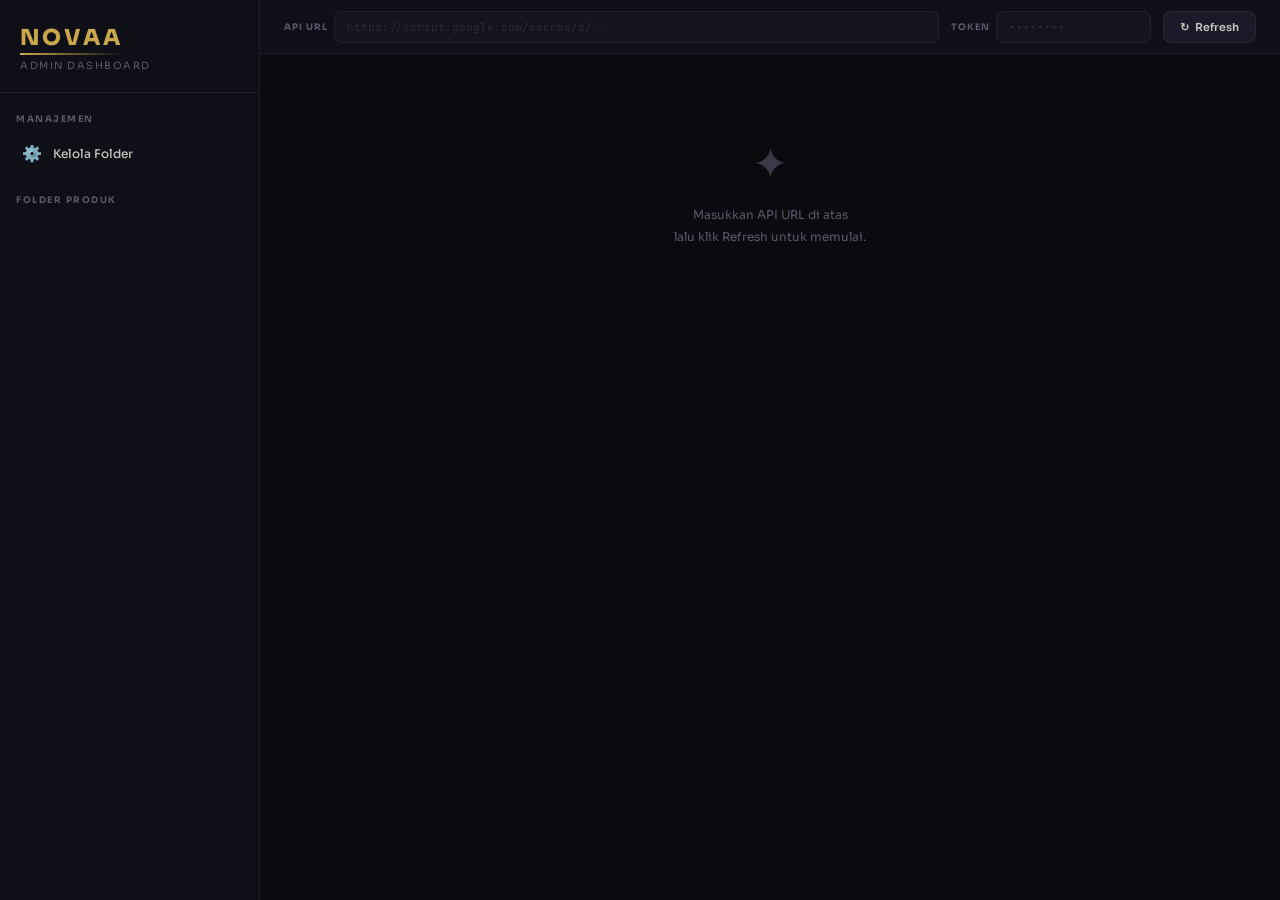
<file: index.html>
<!DOCTYPE html>
<html lang="id">
<head>
  <meta charset="UTF-8">
  <meta name="viewport" content="width=device-width, initial-scale=1.0">
  <title>NOVAA — Admin Panel</title>
  <meta name="description" content="Novaa luxury fashion brand admin dashboard — manage folders and products">
  <link rel="stylesheet" href="style.css">
</head>
<body>

  <!-- SIDEBAR -->
  <aside class="sidebar" id="sidebar">
    <div class="sidebar-brand">
      <h1>NOVAA</h1>
      <p>Admin Dashboard</p>
    </div>
    <div class="sidebar-section">Manajemen</div>
    <div class="folder-nav" style="padding-bottom:0">
      <div class="fnav-item" id="navManageFolders">
        <span class="fnav-emoji">⚙️</span>
        <span class="fnav-name">Kelola Folder</span>
      </div>
    </div>
    <div class="sidebar-section">Folder Produk</div>
    <nav class="folder-nav" id="folderNav"></nav>
  </aside>

  <!-- MAIN WRAPPER -->
  <div class="main-wrap">
    <!-- TOPBAR -->
    <header class="topbar" id="topbar">
      <div class="topbar-field">
        <label>API URL</label>
        <input type="text" id="apiUrl" placeholder="https://script.google.com/macros/s/...">
      </div>
      <div class="topbar-field" style="max-width:200px">
        <label>Token</label>
        <input type="password" id="apiToken" placeholder="••••••••">
      </div>
      <button class="btn-refresh" id="btnRefresh">
        <span class="icon">↻</span> Refresh
      </button>
    </header>

    <!-- CONTENT -->
    <main class="content" id="mainContent">
      <div class="empty-state anim-fade-up">
        <div class="icon">✦</div>
        <p>Masukkan API URL di atas<br>lalu pilih folder untuk memulai.</p>
      </div>
    </main>
  </div>

  <!-- TOAST -->
  <div class="toast-wrap" id="toastWrap"></div>

  <!-- CONFIRM MODAL -->
  <div class="modal-bg" id="confirmModal">
    <div class="modal">
      <div class="modal-title" id="confirmTitle">Hapus?</div>
      <div class="modal-msg" id="confirmMsg">Item ini akan dihapus permanen.</div>
      <div class="modal-actions">
        <button class="btn btn-secondary" id="confirmNo">Batal</button>
        <button class="btn btn-danger" id="confirmYes">Ya, Hapus</button>
      </div>
    </div>
  </div>

  <!-- LOADING -->
  <div class="loading-overlay" id="loadingOverlay">
    <div class="spinner"></div>
  </div>

  <script src="admin.js"></script>
</body>
</html>
</file>
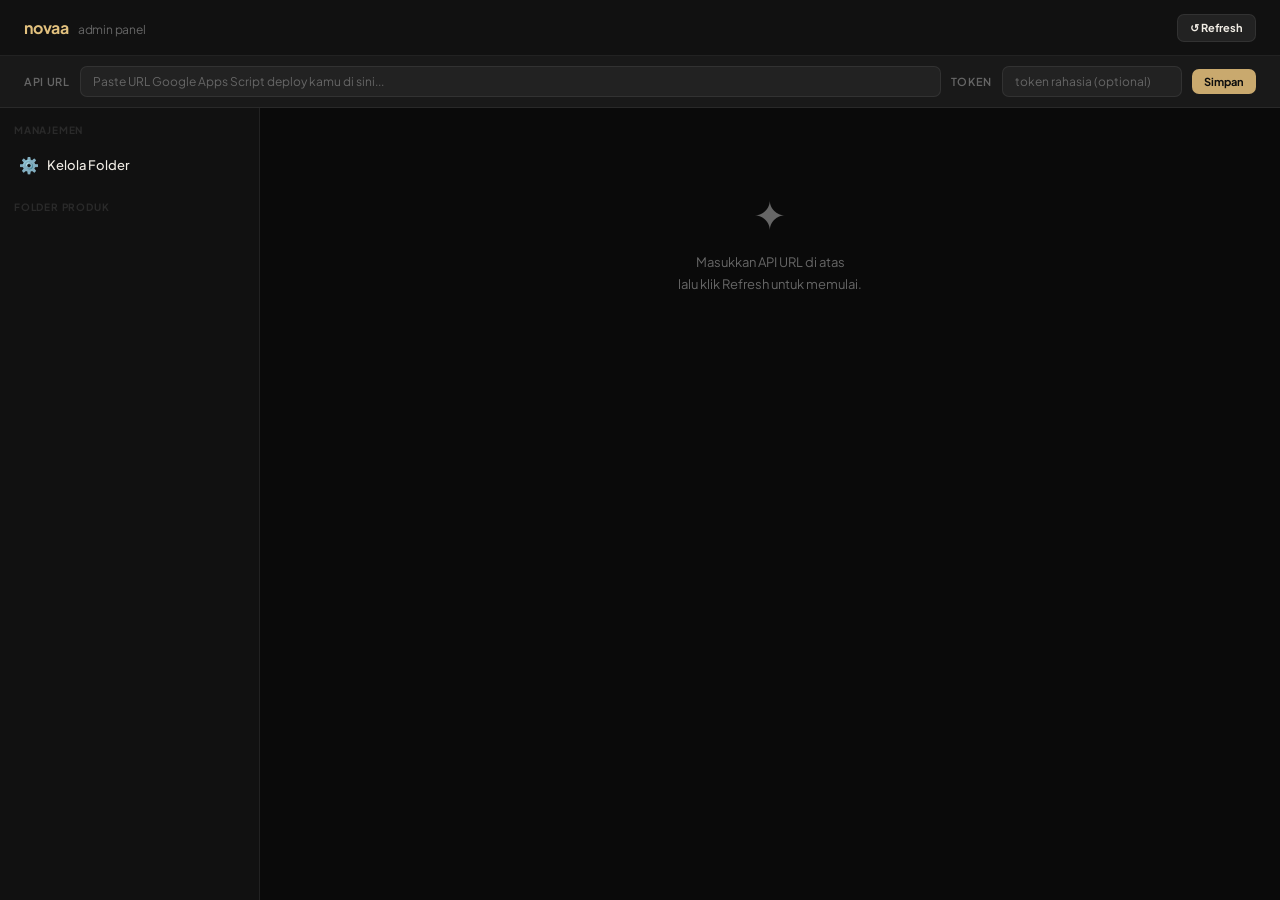
<file: admin.html>
<!DOCTYPE html>
<html lang="id">
<head>
<meta charset="UTF-8">
<meta name="viewport" content="width=device-width, initial-scale=1.0">
<title>Novaa Admin</title>
<link rel="preconnect" href="https://fonts.googleapis.com">
<link href="https://fonts.googleapis.com/css2?family=Plus+Jakarta+Sans:wght@400;500;600;700&display=swap" rel="stylesheet">
<style>
*,*::before,*::after{box-sizing:border-box;margin:0;padding:0}
:root{
  --bg:#0a0a0a;--s1:#111;--s2:#191919;--s3:#222;
  --border:rgba(255,255,255,0.07);--border2:rgba(255,255,255,0.12);
  --gold:#c9a96e;--gold2:#e2c17e;--goldBg:rgba(201,169,110,0.1);
  --text:#f0ece4;--muted:#666;--dim:#2a2a2a;
  --green:#4caf82;--greenBg:rgba(76,175,130,0.12);
  --red:#e05c5c;--redBg:rgba(224,92,92,0.12);
  --blue:#6ea8e2;--blueBg:rgba(110,168,226,0.12);
  --r:10px;--rs:7px;
  --sidebar:260px;
}
body{
  font-family:'Plus Jakarta Sans',sans-serif;
  background:var(--bg);color:var(--text);
  min-height:100vh;display:flex;flex-direction:column;
  -webkit-font-smoothing:antialiased;font-size:14px;
}

/* ── TOPBAR ── */
.topbar{
  display:flex;align-items:center;justify-content:space-between;
  padding:0 24px;height:56px;flex-shrink:0;
  background:var(--s1);border-bottom:1px solid var(--border);
  position:sticky;top:0;z-index:100;
}
.topbar-logo{font-size:16px;font-weight:700;color:var(--gold2);letter-spacing:-.2px}
.topbar-logo span{color:var(--muted);font-weight:400;font-size:12px;margin-left:6px}
.topbar-right{display:flex;align-items:center;gap:8px}

/* API Config bar */
.api-bar{
  background:var(--s2);border-bottom:1px solid var(--border);
  padding:10px 24px;display:flex;align-items:center;gap:10px;
  flex-shrink:0;
}
.api-bar label{font-size:11px;font-weight:600;color:var(--muted);text-transform:uppercase;letter-spacing:.06em;white-space:nowrap}
.api-bar input{
  flex:1;background:var(--s3);border:1px solid var(--border);
  border-radius:var(--rs);padding:7px 12px;color:var(--text);
  font-family:inherit;font-size:12px;outline:none;
  transition:border-color .15s;
}
.api-bar input:focus{border-color:var(--gold)}
.api-bar input::placeholder{color:var(--muted)}

/* ── LAYOUT ── */
.layout{display:flex;flex:1;overflow:hidden;min-height:0}

/* ── SIDEBAR ── */
.sidebar{
  width:var(--sidebar);flex-shrink:0;
  background:var(--s1);border-right:1px solid var(--border);
  display:flex;flex-direction:column;overflow-y:auto;
}
.sidebar-section{padding:16px 14px 8px;font-size:10px;font-weight:700;letter-spacing:.08em;text-transform:uppercase;color:var(--dim)}
.folder-nav{display:flex;flex-direction:column;gap:2px;padding:0 8px 16px}
.fnav-item{
  display:flex;align-items:center;gap:8px;
  padding:9px 10px;border-radius:var(--rs);cursor:pointer;
  transition:background .12s;border:1px solid transparent;
}
.fnav-item:hover{background:var(--s2)}
.fnav-item.active{background:var(--goldBg);border-color:rgba(201,169,110,.2)}
.fnav-item.active .fnav-name{color:var(--gold2)}
.fnav-item.active .fnav-count{color:var(--gold)}
.fnav-emoji{font-size:16px;width:20px;text-align:center;flex-shrink:0}
.fnav-name{font-size:13px;font-weight:500;flex:1;white-space:nowrap;overflow:hidden;text-overflow:ellipsis;color:var(--text)}
.fnav-count{font-size:10px;font-weight:700;color:var(--muted);background:var(--s3);padding:2px 6px;border-radius:20px;flex-shrink:0}

/* ── MAIN ── */
.main{flex:1;display:flex;flex-direction:column;overflow:hidden}

/* Content area */
.content{flex:1;overflow-y:auto;padding:20px 24px 40px}

/* Folder header */
.folder-hd{
  display:flex;align-items:center;justify-content:space-between;
  margin-bottom:18px;
}
.folder-hd-left{display:flex;align-items:center;gap:10px}
.folder-hd-emoji{font-size:24px}
.folder-hd-name{font-size:18px;font-weight:700}
.folder-hd-sub{font-size:12px;color:var(--muted);margin-top:1px}

/* Stats row */
.stats-row{display:flex;gap:10px;margin-bottom:20px}
.stat-card{
  flex:1;background:var(--s2);border:1px solid var(--border);
  border-radius:var(--r);padding:14px 16px;
}
.stat-label{font-size:10px;font-weight:700;letter-spacing:.06em;text-transform:uppercase;color:var(--muted);margin-bottom:4px}
.stat-val{font-size:22px;font-weight:700;color:var(--text)}

/* ── FORM PANEL ── */
.form-panel{
  background:var(--s1);border:1px solid var(--border);
  border-radius:var(--r);padding:18px;margin-bottom:20px;
}
.form-panel-header{
  display:flex;align-items:center;justify-content:space-between;
  margin-bottom:16px;
}
.form-panel-title{font-size:13px;font-weight:700;color:var(--text);display:flex;align-items:center;gap:6px}
.form-panel-title .dot{width:7px;height:7px;border-radius:50%;background:var(--green);box-shadow:0 0 6px var(--green)}
.dot.edit{background:var(--gold);box-shadow:0 0 6px var(--gold)}

.form-grid{display:grid;grid-template-columns:1fr 1fr;gap:10px}
.form-grid .span2{grid-column:1/-1}

.field{display:flex;flex-direction:column;gap:5px}
.field label{font-size:10px;font-weight:700;letter-spacing:.07em;text-transform:uppercase;color:var(--muted)}
.field input,.field select,.field textarea{
  background:var(--s2);border:1px solid var(--border);
  border-radius:var(--rs);padding:9px 12px;
  color:var(--text);font-family:inherit;font-size:13px;outline:none;
  transition:border-color .15s;
}
.field input:focus,.field select:focus,.field textarea:focus{border-color:var(--gold)}
.field input::placeholder,.field textarea::placeholder{color:#333}
.field select{cursor:pointer;appearance:none;background-image:url("data:image/svg+xml,%3Csvg xmlns='http://www.w3.org/2000/svg' width='12' height='12' viewBox='0 0 24 24' fill='none' stroke='%23666' stroke-width='2'%3E%3Cpolyline points='6 9 12 15 18 9'/%3E%3C/svg%3E");background-repeat:no-repeat;background-position:right 10px center}
.field textarea{resize:vertical;min-height:60px;line-height:1.5}

/* Tags input hint */
.field .hint{font-size:10px;color:var(--muted)}

/* Form actions */
.form-actions{display:flex;gap:8px;margin-top:14px}
.btn{
  padding:9px 18px;border-radius:var(--rs);
  font-size:12px;font-weight:700;font-family:inherit;
  cursor:pointer;border:none;transition:opacity .12s,transform .08s;
  display:flex;align-items:center;gap:6px;
}
.btn:active{transform:scale(0.96)}
.btn-primary{background:var(--gold);color:#0d0d0d}
.btn-secondary{background:var(--s3);color:var(--text);border:1px solid var(--border)}
.btn-danger{background:var(--redBg);color:var(--red);border:1px solid rgba(224,92,92,.2)}
.btn-sm{padding:6px 12px;font-size:11px}
.btn:disabled{opacity:.4;cursor:not-allowed}

/* ── PRODUCT TABLE ── */
.table-panel{background:var(--s1);border:1px solid var(--border);border-radius:var(--r);overflow:hidden}
.table-hd{
  display:flex;align-items:center;justify-content:space-between;
  padding:14px 16px;border-bottom:1px solid var(--border);
}
.table-hd-title{font-size:13px;font-weight:700}
.table-search{
  background:var(--s2);border:1px solid var(--border);
  border-radius:var(--rs);padding:6px 10px;color:var(--text);
  font-family:inherit;font-size:12px;outline:none;width:160px;
  transition:border-color .15s;
}
.table-search:focus{border-color:var(--gold)}

.table-wrap{overflow-x:auto}
table{width:100%;border-collapse:collapse}
thead th{
  text-align:left;padding:10px 14px;
  font-size:10px;font-weight:700;letter-spacing:.07em;text-transform:uppercase;
  color:var(--muted);border-bottom:1px solid var(--border);
  background:var(--s2);white-space:nowrap;
}
tbody tr{border-bottom:1px solid var(--border);transition:background .1s}
tbody tr:last-child{border-bottom:none}
tbody tr:hover{background:var(--s2)}
tbody td{padding:10px 14px;vertical-align:middle}
.td-name{font-size:13px;font-weight:600;color:var(--text);max-width:200px;white-space:nowrap;overflow:hidden;text-overflow:ellipsis}
.td-price{font-size:13px;font-weight:700;color:var(--gold2);white-space:nowrap}
.td-price-old{font-size:10px;color:var(--muted);text-decoration:line-through;margin-left:4px}
.td-thumb{width:36px;height:36px;border-radius:6px;object-fit:cover;background:var(--s3);display:block}
.td-thumb-ph{width:36px;height:36px;border-radius:6px;background:var(--s3);display:flex;align-items:center;justify-content:center;font-size:14px}
.td-actions{display:flex;gap:6px;align-items:center}
.td-id{font-size:10px;color:var(--muted);font-family:monospace}

/* Tags pills */
.tag-pill{display:inline-block;font-size:9px;font-weight:700;letter-spacing:.04em;text-transform:uppercase;padding:2px 6px;border-radius:20px;margin:1px}
.tag-pill.best{background:rgba(200,169,110,.15);color:var(--gold2)}
.tag-pill.flash{background:rgba(255,80,160,.15);color:#ff7acc}
.tag-pill.diskon{background:rgba(255,100,80,.15);color:#ff8070}
.tag-pill.baru{background:rgba(100,220,130,.15);color:#7de09a}
.tag-pill.terlaris{background:rgba(255,180,60,.15);color:#ffbc3c}
.tag-pill.mall{background:rgba(100,160,255,.15);color:#82b4ff}
.tag-pill.free{background:rgba(120,200,255,.15);color:#8ad4ff}

/* EMPTY / LOADING */
.empty-state{text-align:center;padding:60px 20px;color:var(--muted)}
.empty-state .icon{font-size:40px;margin-bottom:12px}
.empty-state p{font-size:13px;line-height:1.7}

/* Toast */
.toast-wrap{position:fixed;bottom:24px;right:24px;z-index:999;display:flex;flex-direction:column;gap:8px;pointer-events:none}
.toast{
  padding:11px 16px;border-radius:var(--r);font-size:13px;font-weight:600;
  backdrop-filter:blur(10px);display:flex;align-items:center;gap:8px;
  animation:toastIn .2s ease;pointer-events:all;
  border:1px solid;max-width:280px;
}
.toast.ok{background:var(--greenBg);border-color:rgba(76,175,130,.3);color:var(--green)}
.toast.err{background:var(--redBg);border-color:rgba(224,92,92,.3);color:var(--red)}
.toast.info{background:var(--blueBg);border-color:rgba(110,168,226,.3);color:var(--blue)}
@keyframes toastIn{from{opacity:0;transform:translateY(8px)}to{opacity:1;transform:none}}

/* Confirm modal */
.modal-bg{position:fixed;inset:0;background:rgba(0,0,0,.7);backdrop-filter:blur(4px);z-index:500;display:none;align-items:center;justify-content:center}
.modal-bg.open{display:flex}
.modal{background:var(--s1);border:1px solid var(--border);border-radius:14px;padding:24px;width:320px;max-width:90vw}
.modal-title{font-size:16px;font-weight:700;margin-bottom:8px}
.modal-msg{font-size:13px;color:var(--muted);margin-bottom:20px;line-height:1.6}
.modal-actions{display:flex;gap:8px;justify-content:flex-end}

/* Loading overlay */
.loading-overlay{position:fixed;inset:0;background:rgba(10,10,10,.6);backdrop-filter:blur(2px);z-index:400;display:none;align-items:center;justify-content:center}
.loading-overlay.open{display:flex}
.spinner{width:28px;height:28px;border-radius:50%;border:2.5px solid #222;border-top-color:var(--gold);animation:spin .7s linear infinite}
@keyframes spin{to{transform:rotate(360deg)}}

/* Scrollbar */
::-webkit-scrollbar{width:5px;height:5px}
::-webkit-scrollbar-track{background:transparent}
::-webkit-scrollbar-thumb{background:#222;border-radius:3px}

@media(max-width:700px){
  .layout{flex-direction:column}
  .sidebar{width:100%;border-right:none;border-bottom:1px solid var(--border);max-height:140px}
  .folder-nav{flex-direction:row;flex-wrap:nowrap;overflow-x:auto;padding-bottom:12px}
  .fnav-item{flex-shrink:0}
  .form-grid{grid-template-columns:1fr}
  .form-grid .span2{grid-column:auto}
  .stats-row{gap:8px}
  .api-bar{flex-wrap:wrap;gap:8px}
  .api-bar input{width:100%}
}
</style>
</head>
<body>

<!-- TOPBAR -->
<header class="topbar">
  <div class="topbar-logo">novaa <span>admin panel</span></div>
  <div class="topbar-right">
    <button class="btn btn-secondary btn-sm" id="btnRefresh">↺ Refresh</button>
  </div>
</header>

<!-- API CONFIG BAR -->
<div class="api-bar">
  <label>API URL</label>
  <input type="text" id="apiUrl" placeholder="Paste URL Google Apps Script deploy kamu di sini...">
  <label>Token</label>
  <input type="text" id="apiToken" placeholder="token rahasia (optional)" style="max-width:180px">
  <button class="btn btn-primary btn-sm" id="btnSaveApi">Simpan</button>
</div>

<!-- LAYOUT -->
<div class="layout">

  <!-- SIDEBAR -->
  <aside class="sidebar">
    <div class="sidebar-section">Manajemen</div>
    <div class="folder-nav" style="padding-bottom: 0;">
       <div class="fnav-item" id="navManageFolders">
         <span class="fnav-emoji">⚙️</span>
         <span class="fnav-name">Kelola Folder</span>
       </div>
    </div>
    <div class="sidebar-section">Folder Produk</div>
    <nav class="folder-nav" id="folderNav"></nav>
  </aside>

  <!-- MAIN -->
  <main class="main">
    <div class="content" id="mainContent">
      <div class="empty-state">
        <div class="icon">🔧</div>
        <p>Masukkan URL Apps Script di atas<br>lalu pilih folder untuk mulai.</p>
      </div>
    </div>
  </main>

</div>

<!-- TOAST CONTAINER -->
<div class="toast-wrap" id="toastWrap"></div>

<!-- CONFIRM MODAL -->
<div class="modal-bg" id="confirmModal">
  <div class="modal">
    <div class="modal-title" id="confirmTitle">Hapus Produk?</div>
    <div class="modal-msg" id="confirmMsg">Produk ini akan dihapus permanen dari sheet.</div>
    <div class="modal-actions">
      <button class="btn btn-secondary" id="confirmNo">Batal</button>
      <button class="btn btn-danger" id="confirmYes">Ya, Hapus</button>
    </div>
  </div>
</div>

<!-- LOADING -->
<div class="loading-overlay" id="loadingOverlay">
  <div class="spinner"></div>
</div>

<script src="admin.js"></script>
</body>
</html>
</file>
<file: style.css>
/* ═══════════════════════════════════════════════════
   NOVAA ADMIN — Premium Dark Fashion Dashboard
   style.css
═══════════════════════════════════════════════════ */
@import url('https://fonts.googleapis.com/css2?family=Sora:wght@300;400;500;600;700;800&family=JetBrains+Mono:wght@400;500&display=swap');

*,*::before,*::after{box-sizing:border-box;margin:0;padding:0}

:root{
  --bg:#0A0A0F;
  --s1:#0F0F17;
  --s2:#14141F;
  --s3:#1A1A28;
  --s4:#222233;
  --border:rgba(255,255,255,0.06);
  --border2:rgba(255,255,255,0.10);
  --gold:#C9A84C;
  --gold2:#E2C56A;
  --gold3:#A8893A;
  --goldBg:rgba(201,168,76,0.08);
  --goldGlow:rgba(201,168,76,0.25);
  --text:#F0ECE4;
  --text2:#C8C4BC;
  --muted:#5A5A6E;
  --dim:#2A2A3A;
  --green:#4CD9A0;
  --greenBg:rgba(76,217,160,0.10);
  --red:#FF5C6C;
  --redBg:rgba(255,92,108,0.10);
  --blue:#6EA8FF;
  --blueBg:rgba(110,168,255,0.10);
  --r:12px;
  --rs:8px;
  --sidebar:260px;
  --font:'Sora',sans-serif;
  --mono:'JetBrains Mono',monospace;
}

html{scroll-behavior:smooth}
body{
  font-family:var(--font);
  background:var(--bg);color:var(--text);
  min-height:100vh;height:100vh;
  min-height:100dvh;height:100dvh;
  display:flex;
  -webkit-font-smoothing:antialiased;font-size:13px;
  overflow:hidden;
}

.emoji-btn, .fnav-emoji, .page-header-emoji, .td-thumb-ph, .empty-state .icon {
  font-family: "Segoe UI Emoji", "Apple Color Emoji", "Noto Color Emoji", sans-serif;
}

/* ── ANIMATIONS ── */
@keyframes fadeUp{from{opacity:0;transform:translateY(18px)}to{opacity:1;transform:none}}
@keyframes fadeIn{from{opacity:0}to{opacity:1}}
@keyframes slideInLeft{from{opacity:0;transform:translateX(-30px)}to{opacity:1;transform:none}}
@keyframes slideInRight{from{opacity:0;transform:translateX(20px)}to{opacity:1;transform:none}}
@keyframes countPulse{0%{transform:scale(1)}50%{transform:scale(1.08)}100%{transform:scale(1)}}
@keyframes spin{to{transform:rotate(360deg)}}
@keyframes shimmer{0%{background-position:-200% 0}100%{background-position:200% 0}}
@keyframes toastIn{from{opacity:0;transform:translateX(40px)}to{opacity:1;transform:none}}
@keyframes toastOut{from{opacity:1;transform:none}to{opacity:0;transform:translateX(40px)}}
@keyframes shake{0%,100%{transform:translateX(0)}15%,45%,75%{transform:translateX(-4px)}30%,60%,90%{transform:translateX(4px)}}
@keyframes rippleEffect{to{transform:scale(4);opacity:0}}
@keyframes glowPulse{0%,100%{box-shadow:0 0 5px rgba(201,168,76,0.15)}50%{box-shadow:0 0 20px rgba(201,168,76,0.3)}}
@keyframes borderGlow{0%,100%{border-color:rgba(201,168,76,0.2)}50%{border-color:rgba(201,168,76,0.5)}}
@keyframes underlineExpand{from{width:0}to{width:100%}}
@keyframes indicatorSlide{from{opacity:0;height:0}to{opacity:1;height:28px}}
@keyframes rowSlideIn{from{opacity:0;transform:translateX(-12px)}to{opacity:1;transform:none}}
@keyframes chipPop{from{transform:scale(0.8);opacity:0}to{transform:scale(1);opacity:1}}
@keyframes modalIn{from{opacity:0;transform:scale(0.92)}to{opacity:1;transform:scale(1)}}

.anim-fade-up{animation:fadeUp 0.5s ease both}
.anim-delay-1{animation-delay:100ms}
.anim-delay-2{animation-delay:200ms}
.anim-delay-3{animation-delay:300ms}
.anim-delay-4{animation-delay:400ms}

/* ── SIDEBAR ── */
.sidebar{
  width:var(--sidebar);flex-shrink:0;
  background:var(--s1);
  border-right:1px solid var(--border);
  display:flex;flex-direction:column;
  overflow-y:auto;overflow-x:hidden;
  -webkit-overflow-scrolling:touch;
  animation:slideInLeft 0.5s ease both;
  position:relative;
  z-index:50;
}
.sidebar-brand{
  padding:24px 20px 20px;
  border-bottom:1px solid var(--border);
  position:relative;
}
.sidebar-brand h1{
  font-size:22px;font-weight:800;
  letter-spacing:3px;
  color:var(--gold);
  text-transform:uppercase;
  position:relative;display:inline-block;
}
.sidebar-brand h1::after{
  content:'';position:absolute;bottom:-4px;left:0;
  height:2px;background:linear-gradient(90deg,var(--gold),transparent);
  animation:underlineExpand 0.8s 0.5s ease both;
  width:100%;
}
.sidebar-brand p{
  font-size:10px;color:var(--muted);
  letter-spacing:1.5px;text-transform:uppercase;
  margin-top:8px;
}

.sidebar-section{
  padding:20px 16px 8px;
  font-size:9px;font-weight:700;
  letter-spacing:1.5px;text-transform:uppercase;
  color:var(--muted);
}
.folder-nav{
  display:flex;flex-direction:column;
  gap:2px;padding:0 8px 16px;
}
.fnav-item{
  display:flex;align-items:center;gap:10px;
  padding:10px 12px;border-radius:var(--rs);cursor:pointer;
  transition:all 0.2s ease;
  border:1px solid transparent;
  position:relative;overflow:hidden;
  opacity:0;animation:fadeUp 0.4s ease both;
}
.fnav-item::before{
  content:'';position:absolute;left:0;top:50%;
  width:3px;height:0;background:var(--gold);
  border-radius:0 2px 2px 0;
  transform:translateY(-50%);
  transition:height 0.25s ease;
}
.fnav-item:hover{background:var(--s2)}
.fnav-item:hover::before{height:20px}
.fnav-item.active{background:var(--goldBg);border-color:rgba(201,168,76,0.15)}
.fnav-item.active::before{height:28px;animation:indicatorSlide 0.3s ease both}
.fnav-item.active .fnav-name{color:var(--gold2)}
.fnav-item.active .fnav-count{background:rgba(201,168,76,0.2);color:var(--gold)}
.fnav-emoji{font-size:16px;width:22px;text-align:center;flex-shrink:0}
.fnav-name{
  font-size:12px;font-weight:500;flex:1;
  white-space:nowrap;overflow:hidden;text-overflow:ellipsis;
  color:var(--text2);transition:color 0.2s;
}
.fnav-count{
  font-size:10px;font-weight:700;
  color:var(--muted);background:var(--s3);
  padding:2px 8px;border-radius:20px;flex-shrink:0;
  font-family:var(--mono);
  transition:all 0.2s;
}

/* ── MAIN AREA ── */
.main-wrap{
  flex:1;display:flex;flex-direction:column;
  overflow:hidden;min-width:0;min-height:0;
}

/* ── TOPBAR ── */
.topbar{
  display:flex;align-items:center;gap:12px;
  padding:0 24px;height:54px;flex-shrink:0;
  background:var(--s1);
  border-bottom:1px solid var(--border);
  animation:fadeIn 0.4s ease both;
}
.topbar-field{
  display:flex;align-items:center;gap:6px;flex:1;
}
.topbar-field label{
  font-size:9px;font-weight:700;
  letter-spacing:1px;text-transform:uppercase;
  color:var(--muted);white-space:nowrap;
}
.topbar-field input{
  flex:1;min-width:0;
  background:var(--s2);border:1px solid var(--border);
  border-radius:var(--rs);padding:8px 12px;
  color:var(--text);font-family:var(--mono);font-size:11px;
  outline:none;transition:all 0.2s;
}
.topbar-field input:focus{
  border-color:var(--gold);
  box-shadow:0 0 0 3px rgba(201,168,76,0.1);
}
.topbar-field input::placeholder{color:var(--dim)}

.btn-refresh{
  background:var(--s3);border:1px solid var(--border);
  color:var(--text2);padding:8px 16px;
  border-radius:var(--rs);cursor:pointer;
  font-family:var(--font);font-size:11px;font-weight:600;
  display:flex;align-items:center;gap:6px;
  transition:all 0.2s;position:relative;overflow:hidden;
}
.btn-refresh:hover{border-color:var(--gold);color:var(--gold)}
.btn-refresh .icon{display:inline-block;transition:transform 0.4s}
.btn-refresh.spinning .icon{animation:spin 0.8s linear infinite}

/* ── CONTENT ── */
.content{
  flex:1;
  min-height:0;
  overflow-y:auto;
  -webkit-overflow-scrolling:touch;
  padding:24px 28px 60px;
}
.page-transition{animation:fadeUp 0.4s ease both}

/* ── HEADER ── */
.page-header{
  display:flex;align-items:center;justify-content:space-between;
  margin-bottom:24px;
}
.page-header-left{display:flex;align-items:center;gap:14px}
.page-header-emoji{
  font-size:28px;
  width:48px;height:48px;
  display:flex;align-items:center;justify-content:center;
  background:var(--s2);border-radius:var(--r);
  border:1px solid var(--border);
}
.page-header-name{font-size:20px;font-weight:700;letter-spacing:-0.3px}
.page-header-sub{font-size:11px;color:var(--muted);margin-top:2px}

/* ── STAT CARDS ── */
.stats-row{display:grid;grid-template-columns:repeat(auto-fit,minmax(160px,1fr));gap:12px;margin-bottom:24px}
.stat-card{
  background:var(--s1);
  border:1px solid var(--border);
  border-radius:var(--r);padding:18px 20px;
  position:relative;overflow:hidden;
  transition:all 0.3s;
}
.stat-card::before{
  content:'';position:absolute;top:0;left:0;right:0;
  height:2px;background:linear-gradient(90deg,transparent,var(--gold),transparent);
  opacity:0;transition:opacity 0.3s;
}
.stat-card:hover{border-color:var(--border2);transform:translateY(-2px)}
.stat-card:hover::before{opacity:1}
.stat-label{
  font-size:9px;font-weight:700;
  letter-spacing:1.2px;text-transform:uppercase;
  color:var(--muted);margin-bottom:8px;
}
.stat-val{
  font-size:28px;font-weight:800;
  color:var(--text);
  font-family:var(--mono);
  letter-spacing:-1px;
}
.stat-val.counted{animation:countPulse 0.3s ease}

/* ── FORM PANEL ── */
.form-panel{
  background:var(--s1);border:1px solid var(--border);
  border-radius:var(--r);padding:22px;margin-bottom:24px;
  transition:all 0.3s;
}
.form-panel:hover{border-color:var(--border2)}
.form-panel-header{
  display:flex;align-items:center;justify-content:space-between;
  margin-bottom:20px;
}
.form-panel-title{
  font-size:13px;font-weight:700;
  display:flex;align-items:center;gap:8px;
}
.form-panel-title .dot{
  width:8px;height:8px;border-radius:50%;
  background:var(--green);
  box-shadow:0 0 8px var(--green);
  animation:glowPulse 2s ease-in-out infinite;
}
.dot.edit{background:var(--gold);box-shadow:0 0 8px var(--gold)}

.form-grid{display:grid;grid-template-columns:1fr 1fr;gap:14px}
.form-grid .span2{grid-column:1/-1}

/* Floating label fields */
.field{display:flex;flex-direction:column;gap:6px}
.field label{
  font-size:9px;font-weight:700;
  letter-spacing:1px;text-transform:uppercase;
  color:var(--muted);
  transition:color 0.2s;
}
.field:focus-within label{color:var(--gold)}
.field input,.field select,.field textarea{
  background:var(--s2);border:1px solid var(--border);
  border-radius:var(--rs);padding:10px 14px;
  color:var(--text);font-family:var(--font);font-size:12px;
  outline:none;transition:all 0.25s;
}
.field input:focus,.field select:focus,.field textarea:focus{
  border-color:var(--gold);
  box-shadow:0 0 0 3px rgba(201,168,76,0.08);
  background:var(--s3);
}
.field input::placeholder,.field textarea::placeholder{color:var(--dim)}
.field select{
  cursor:pointer;appearance:none;
  background-image:url("data:image/svg+xml,%3Csvg xmlns='http://www.w3.org/2000/svg' width='12' height='12' viewBox='0 0 24 24' fill='none' stroke='%235A5A6E' stroke-width='2'%3E%3Cpolyline points='6 9 12 15 18 9'/%3E%3C/svg%3E");
  background-repeat:no-repeat;background-position:right 12px center;
}
.field textarea{resize:vertical;min-height:60px;line-height:1.6}
.field .hint{font-size:9px;color:var(--muted);letter-spacing:0.3px}

/* Emoji Picker */
.emoji-picker{display:grid;grid-template-columns:repeat(auto-fill,minmax(42px,1fr));gap:6px;margin-top:4px}
.emoji-btn{
  border:1px solid var(--border);background:var(--s2);
  border-radius:var(--rs);height:42px;font-size:18px;
  cursor:pointer;transition:all 0.2s;
  position:relative;overflow:hidden;
  color:var(--text);
}
.emoji-btn:hover{border-color:var(--border2);background:var(--s3);transform:scale(1.08)}
.emoji-btn:active{transform:scale(0.95)}
.emoji-btn.active{
  border-color:var(--gold);background:var(--goldBg);
  box-shadow:0 0 12px rgba(201,168,76,0.2);
  animation:chipPop 0.2s ease;
}

/* Tag chips */
.tag-chips{display:flex;flex-wrap:wrap;gap:6px;margin-top:4px}
.tag-chip{
  padding:6px 14px;border-radius:20px;
  font-size:10px;font-weight:700;
  letter-spacing:0.5px;text-transform:uppercase;
  cursor:pointer;border:1px solid var(--border);
  background:var(--s2);color:var(--muted);
  transition:all 0.25s;
  user-select:none;
}
.tag-chip:hover{border-color:var(--border2);color:var(--text2)}
.tag-chip:active{transform:scale(0.96)}
.tag-chip.active{
  border-color:var(--gold);background:var(--goldBg);
  color:var(--gold);animation:chipPop 0.2s ease;
}

/* Form actions */
.form-actions{display:flex;gap:8px;margin-top:18px}

/* ── BUTTONS ── */
.btn{
  padding:10px 20px;border-radius:var(--rs);
  font-size:11px;font-weight:700;font-family:var(--font);
  cursor:pointer;border:none;
  display:inline-flex;align-items:center;gap:6px;
  transition:all 0.15s;position:relative;overflow:hidden;
  letter-spacing:0.3px;
}
.btn:active{transform:scale(0.96)}
.btn:disabled{opacity:0.4;cursor:not-allowed;transform:none}

/* Ripple */
.btn .ripple{
  position:absolute;border-radius:50%;
  background:rgba(255,255,255,0.25);
  transform:scale(0);animation:rippleEffect 0.5s ease-out;
  pointer-events:none;
}

.btn-primary{
  background:linear-gradient(135deg,var(--gold),var(--gold3));
  color:#0A0A0F;
}
.btn-primary:hover{box-shadow:0 4px 20px rgba(201,168,76,0.3)}
.btn-secondary{
  background:var(--s3);color:var(--text2);
  border:1px solid var(--border);
}
.btn-secondary:hover{border-color:var(--border2);color:var(--text)}
.btn-danger{
  background:var(--redBg);color:var(--red);
  border:1px solid rgba(255,92,108,0.2);
}
.btn-danger:hover{border-color:rgba(255,92,108,0.4)}
.btn-sm{padding:7px 14px;font-size:10px}

/* ── TABLE ── */
.table-panel{
  background:var(--s1);border:1px solid var(--border);
  border-radius:var(--r);overflow:hidden;
}
.table-hd{
  display:flex;align-items:center;justify-content:space-between;
  padding:16px 20px;border-bottom:1px solid var(--border);
}
.table-hd-title{font-size:13px;font-weight:700}
.table-search{
  background:var(--s2);border:1px solid var(--border);
  border-radius:var(--rs);padding:8px 12px;
  color:var(--text);font-family:var(--font);font-size:11px;
  outline:none;width:200px;transition:all 0.25s;
}
.table-search:focus{
  border-color:var(--gold);width:260px;
  box-shadow:0 0 0 3px rgba(201,168,76,0.08);
}
.table-wrap{overflow-x:auto}
table{width:100%;border-collapse:collapse}
thead th{
  text-align:left;padding:12px 16px;
  font-size:9px;font-weight:700;
  letter-spacing:1px;text-transform:uppercase;
  color:var(--muted);border-bottom:1px solid var(--border);
  background:var(--s2);white-space:nowrap;
}
tbody tr{
  border-bottom:1px solid var(--border);
  transition:all 0.2s;position:relative;
}
tbody tr:last-child{border-bottom:none}
tbody tr:hover{background:rgba(201,168,76,0.03)}
tbody tr::before{
  content:'';position:absolute;left:0;top:0;bottom:0;
  width:3px;background:var(--gold);
  transform:scaleY(0);transition:transform 0.2s;
  border-radius:0 2px 2px 0;
}
tbody tr:hover::before{transform:scaleY(1)}
tbody td{padding:12px 16px;vertical-align:middle}

.td-name{
  font-size:12px;font-weight:600;
  max-width:200px;white-space:nowrap;
  overflow:hidden;text-overflow:ellipsis;
}
.td-price{font-size:12px;font-weight:700;color:var(--gold2);white-space:nowrap}
.td-price-old{
  font-size:10px;color:var(--muted);
  text-decoration:line-through;margin-left:6px;
  position:relative;
}
.td-thumb{
  width:40px;height:40px;border-radius:8px;
  object-fit:cover;background:var(--s3);display:block;
}
.td-thumb.loading{
  background:linear-gradient(90deg,var(--s3) 25%,var(--s4) 50%,var(--s3) 75%);
  background-size:200% 100%;animation:shimmer 1.5s infinite;
}
.td-thumb-ph{
  width:40px;height:40px;border-radius:8px;
  background:var(--s3);display:flex;
  align-items:center;justify-content:center;font-size:16px;
}
.td-actions{display:flex;gap:6px;align-items:center}
.td-id{font-size:9px;color:var(--muted);font-family:var(--mono);margin-top:2px}

/* Tag pills */
.tag-pill{
  display:inline-block;font-size:8px;font-weight:700;
  letter-spacing:0.5px;text-transform:uppercase;
  padding:3px 8px;border-radius:20px;margin:1px;
}
.tag-pill.best{background:rgba(201,168,76,0.15);color:var(--gold2)}
.tag-pill.flash{background:rgba(255,80,160,0.12);color:#ff7acc}
.tag-pill.diskon{background:rgba(255,100,80,0.12);color:#ff8070}
.tag-pill.baru{background:rgba(100,220,130,0.12);color:#7de09a}
.tag-pill.terlaris{background:rgba(255,180,60,0.12);color:#ffbc3c}
.tag-pill.mall{background:rgba(100,160,255,0.12);color:#82b4ff}
.tag-pill.free{background:rgba(120,200,255,0.12);color:#8ad4ff}

/* Search highlight */
.search-highlight{
  background:rgba(201,168,76,0.25);
  color:var(--gold2);border-radius:2px;
  padding:0 2px;
}

/* Row shake on delete */
.row-shake{animation:shake 0.4s ease}

/* ── EMPTY STATE ── */
.empty-state{text-align:center;padding:60px 20px;color:var(--muted)}
.empty-state .icon{font-size:44px;margin-bottom:14px;opacity:0.6}
.empty-state p{font-size:12px;line-height:1.8}

/* ── TOAST ── */
.toast-wrap{
  position:fixed;bottom:24px;right:24px;z-index:999;
  display:flex;flex-direction:column;gap:10px;pointer-events:none;
}
.toast{
  padding:12px 18px;border-radius:var(--r);
  font-size:12px;font-weight:600;
  backdrop-filter:blur(16px);
  display:flex;align-items:center;gap:8px;
  animation:toastIn 0.35s cubic-bezier(0.22,1,0.36,1);
  pointer-events:all;border:1px solid;max-width:320px;
  box-shadow:0 8px 32px rgba(0,0,0,0.4);
}
.toast.exiting{animation:toastOut 0.3s ease forwards}
.toast.ok{background:rgba(76,217,160,0.12);border-color:rgba(76,217,160,0.25);color:var(--green)}
.toast.err{background:rgba(255,92,108,0.12);border-color:rgba(255,92,108,0.25);color:var(--red)}
.toast.info{background:rgba(110,168,255,0.12);border-color:rgba(110,168,255,0.25);color:var(--blue)}

/* ── MODAL ── */
.modal-bg{
  position:fixed;inset:0;
  background:rgba(0,0,0,0.75);
  backdrop-filter:blur(8px);z-index:500;
  display:none;align-items:center;justify-content:center;
}
.modal-bg.open{display:flex}
.modal{
  background:var(--s1);border:1px solid var(--border);
  border-radius:16px;padding:28px;
  width:360px;max-width:90vw;
  animation:modalIn 0.3s ease;
}
.modal-title{font-size:16px;font-weight:700;margin-bottom:10px}
.modal-msg{font-size:12px;color:var(--muted);margin-bottom:24px;line-height:1.7}
.modal-actions{display:flex;gap:10px;justify-content:flex-end}

/* ── LOADING ── */
.loading-overlay{
  position:fixed;inset:0;
  background:rgba(10,10,15,0.7);
  backdrop-filter:blur(4px);z-index:400;
  display:none;align-items:center;justify-content:center;
}
.loading-overlay.open{display:flex}
.spinner{
  width:32px;height:32px;border-radius:50%;
  border:2.5px solid var(--s4);
  border-top-color:var(--gold);
  animation:spin 0.7s linear infinite;
}

/* ── SCROLLBAR ── */
::-webkit-scrollbar{width:5px;height:5px}
::-webkit-scrollbar-track{background:transparent}
::-webkit-scrollbar-thumb{background:var(--s4);border-radius:3px}
::-webkit-scrollbar-thumb:hover{background:var(--muted)}

/* ── RESPONSIVE ── */
@media(max-width:768px){
  /* Body: allow natural scroll in column layout */
  body{flex-direction:column;overflow:auto;height:auto;min-height:100dvh}

  /* Sidebar: compact strip at top, horizontal nav */
  .sidebar{
    width:100%;flex-shrink:0;
    border-right:none;border-bottom:1px solid var(--border);
    max-height:none;overflow:visible;
  }
  .sidebar-brand{padding:10px 14px 8px}
  .sidebar-brand h1{font-size:17px;letter-spacing:2px}
  .sidebar-brand p{margin-top:3px;font-size:9px}
  .sidebar-section{padding:8px 12px 4px;font-size:8px}
  .folder-nav{
    flex-direction:row;flex-wrap:nowrap;
    overflow-x:auto;padding:0 8px 8px;gap:4px;
    -webkit-overflow-scrolling:touch;
  }
  .fnav-item{
    flex-shrink:0;padding:8px 10px;gap:6px;
    min-width:0;
  }
  .fnav-item::before{display:none}
  .fnav-name{font-size:11px;max-width:100px}
  .fnav-count{padding:1px 6px;font-size:9px}

  /* Main wrap: fill remaining viewport height */
  .main-wrap{flex:1;display:flex;flex-direction:column;min-height:0}

  /* Topbar: single compact row, no label wrap */
  .topbar{
    flex-wrap:nowrap;height:auto;
    padding:8px 10px;gap:6px;flex-shrink:0;
  }
  .topbar-field{flex:1;min-width:0;gap:0}
  .topbar-field label{display:none}
  .topbar-field input{padding:8px 10px;font-size:10px}
  .topbar-field:last-of-type{max-width:90px}
  .btn-refresh{padding:8px 10px;font-size:10px;flex-shrink:0;gap:4px}
  .btn-refresh span:last-child{display:none} /* hide "Refresh" text, keep icon */

  /* Content: fills remaining space, scrolls */
  .content{flex:1;padding:12px 12px 48px;overflow-y:auto;min-height:0}

  /* Form grid: single column */
  .form-grid{grid-template-columns:1fr}
  .form-grid .span2{grid-column:auto}

  /* Stats: 2 or 3 columns depending on count */
  .stats-row{grid-template-columns:repeat(auto-fit,minmax(100px,1fr));gap:8px;margin-bottom:16px}
  .stat-card{padding:12px 14px}
  .stat-val{font-size:22px}

  /* Form panel padding */
  .form-panel{padding:14px}

  /* Page header */
  .page-header{margin-bottom:14px}
  .page-header-emoji{width:38px;height:38px;font-size:22px}
  .page-header-name{font-size:16px}

  /* Table search: compact */
  .table-search{width:110px}
  .table-search:focus{width:150px}

  /* Table: allow horizontal scroll, clip long cells */
  .td-name{max-width:120px}

  /* Toast: full width on mobile */
  .toast-wrap{left:12px;right:12px;bottom:16px}
  .toast{max-width:100%}
}
</file>
